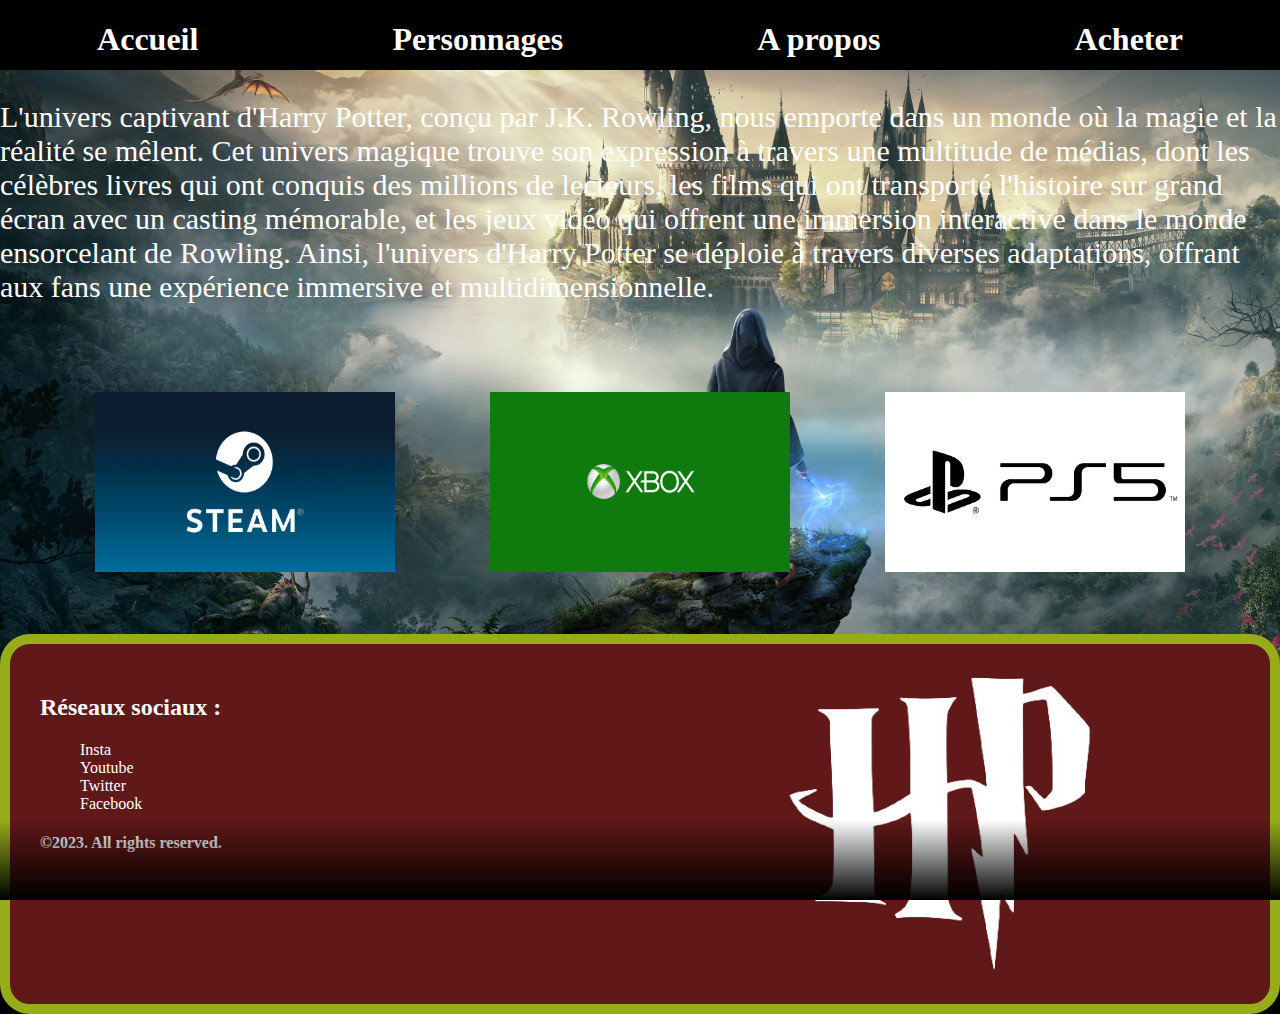
<file: Html/Index.html>
<!DOCTYPE html>
<html lang="en">
  <head>
    <meta charset="UTF-8" />
    <meta name="viewport" content="width=device-width, initial-scale=1.0" />
    <link rel="stylesheet" href="../Css/HarryPotter.css" />
    <title>Harry Potter</title>
  </head>
  <body>
    <header>
      <nav>
        <div class="menu">
          <a href="../Html/Index.html"><h1>Accueil</h1></a>
        </div>
        <div class="menu">
          <a href="../Html/Persos.html"><h1>Personnages</h1></a>
        </div>
        <div class="menu">
          <a href="../Html/About.html"><h1>A propos</h1></a>
        </div>
        <div class="menu" id="acheter">
          <a href="#buy"><h1>Acheter</h1></a>
        </div>
      </nav>
      <div id="font-gradient"></div>
    </header>
    <main>
      <div>
        <p>
          L'univers captivant d'Harry Potter, conçu par J.K. Rowling, nous emporte dans un monde où la magie et la réalité se mêlent. Cet univers magique trouve son expression à travers une multitude de médias, dont les célèbres livres qui ont conquis des millions de lecteurs, les films qui ont transporté l'histoire sur grand écran avec un casting mémorable, et les jeux vidéo qui offrent une immersion interactive dans le monde ensorcelant de Rowling. Ainsi, l'univers d'Harry Potter se déploie à travers diverses adaptations, offrant aux fans une expérience immersive et multidimensionnelle.
        </p>
      </div>
      <div id="buy">
        <a
          href="https://store.steampowered.com/app/990080/Hogwarts_Legacy_LHritage_de_Poudlard/?l=french"
          target="_blank"
          ><img src="../Logos/Logo_Steam.png" class="logo" alt="Steam"
        /></a>
        <a
          href="https://www.xbox.com/fr-FR/games/hogwarts-legacy"
          target="_blank"
          ><img src="../Logos/Logo_Xbox.jpg" class="logo" alt="Xbox"
        /></a>
        <a
          href="https://www.playstation.com/fr-fr/games/hogwarts-legacy/"
          target="_blank"
          ><img src="../Logos/Logo_Playstation.jpg" class="logo" alt="Playstation"
        /></a>
      </div>
    </main>
    <footer>
      <div class="section1">
        <div><h2>Réseaux sociaux :</h2></div>
        <div>
          <ul>
            <li class="no-deco"><a href="https://www.instagram.com/warnerbrosfr/?hl=fr" target="_blank">Insta</li></a>
            <li class="no-deco"><a href="https://www.youtube.com/user/WarnerBrosFrance/videos" target="_blank">Youtube</li></a>
            <li class="no-deco"><a href="https://twitter.com/warnerbrosfr" target="_blank">Twitter</li></a>
            <li class="no-deco"><a href="https://www.facebook.com/iwbfr/" target="_blank">Facebook</li></a>
          </ul>
        </div>
        <div><h4>©2023. All rights reserved.</h4></div>
      </div>
      <div class="section2">
        <a href="https://wizardingworld.warnerbros.fr" target="_blank"
          ><img src="../Logos/logo_harrypotter.png" id="logo_hp" alt="Harry_Potter"
        /></a>
      </div>
    </footer>
  </body>
</html>
</file>
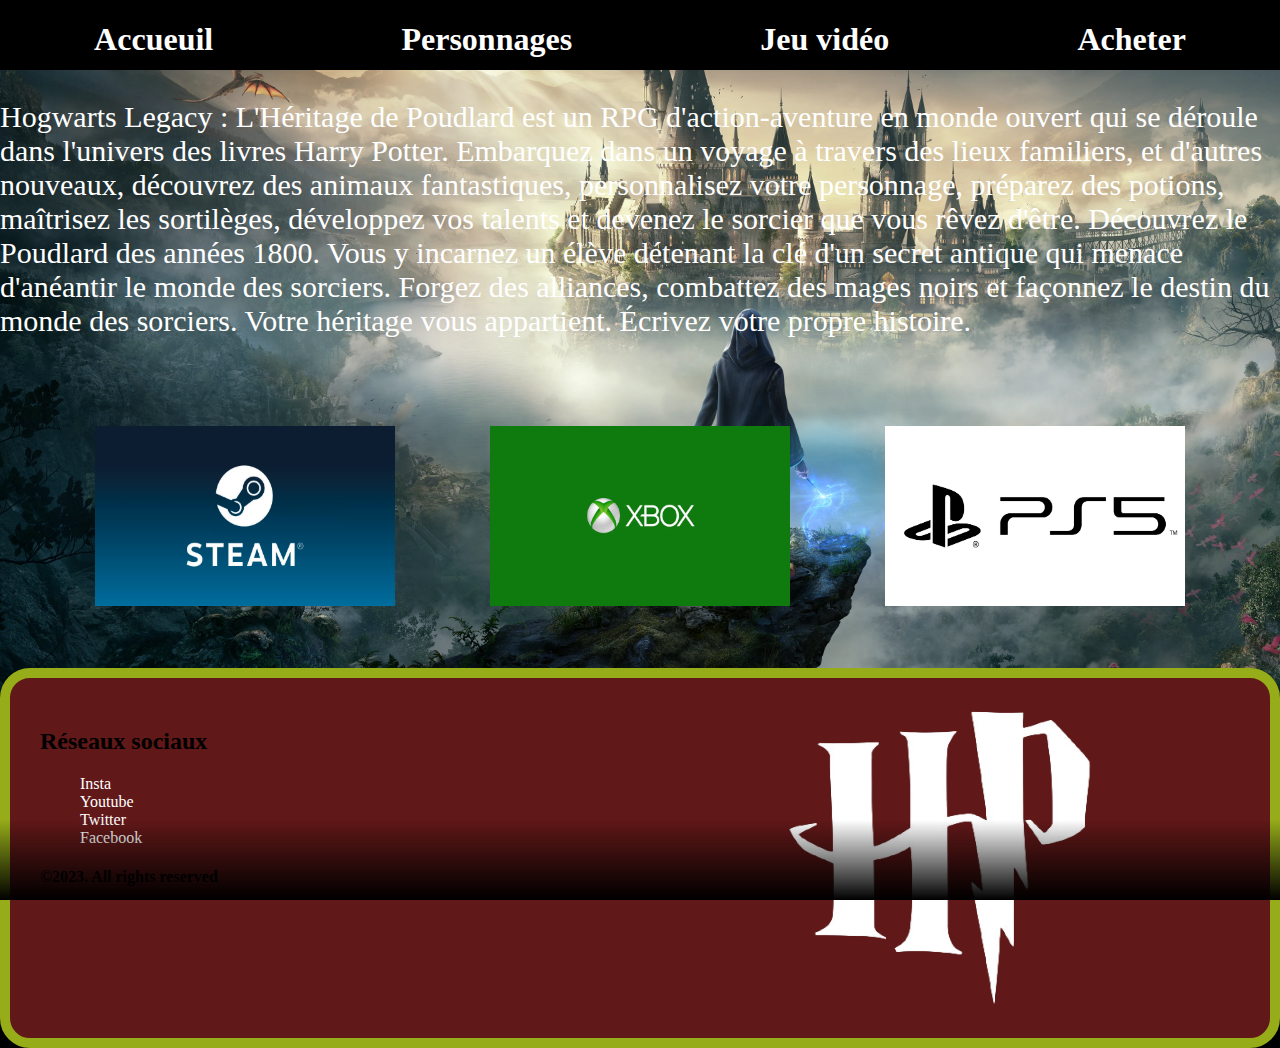
<file: HarryPotter.html>
<!DOCTYPE html>
<html lang="en">
  <head>
    <meta charset="UTF-8" />
    <meta name="viewport" content="width=device-width, initial-scale=1.0" />
    <link rel="stylesheet" href="HarryPotter.css" />
    <title>Harry Potter</title>
  </head>
  <body>
    <header>
      <nav>
        <div class="menu">
          <a href="HarryPotter.html"><h1>Accueuil</h1></a>
        </div>
        <div class="menu">
          <a href="Persos.html"><h1>Personnages</h1></a>
        </div>
        <div class="menu">
          <a href="Game.html"><h1>Jeu vidéo</h1></a>
        </div>
        <div class="menu" id="acheter">
          <a href="#buy"><h1>Acheter</h1></a>
        </div>
      </nav>
      <div id="font-gradient"></div>
    </header>
    <main>
      <div>
        <p>
          Hogwarts Legacy : L'Héritage de Poudlard est un RPG d'action-aventure
          en monde ouvert qui se déroule dans l'univers des livres Harry Potter.
          Embarquez dans un voyage à travers des lieux familiers, et d'autres
          nouveaux, découvrez des animaux fantastiques, personnalisez votre
          personnage, préparez des potions, maîtrisez les sortilèges, développez
          vos talents et devenez le sorcier que vous rêvez d'être. Découvrez le
          Poudlard des années 1800. Vous y incarnez un élève détenant la clé
          d'un secret antique qui menace d'anéantir le monde des sorciers.
          Forgez des alliances, combattez des mages noirs et façonnez le destin
          du monde des sorciers. Votre héritage vous appartient. Écrivez votre
          propre histoire.
        </p>
      </div>
      <div id="buy">
        <a
          href="https://store.steampowered.com/app/990080/Hogwarts_Legacy_LHritage_de_Poudlard/?l=french"
          target="_blank"
          ><img src="Logo_Steam.png" class="logo" alt="Steam"
        /></a>
        <a
          href="https://www.xbox.com/fr-FR/games/hogwarts-legacy"
          target="_blank"
          ><img src="Logo_Xbox.jpg" class="logo" alt="Xbox"
        /></a>
        <a
          href="https://www.playstation.com/fr-fr/games/hogwarts-legacy/"
          target="_blank"
          ><img src="Logo_Playstation.jpg" class="logo" alt="Playstation"
        /></a>
      </div>
    </main>
    <footer>
      <div class="section1">
        <div><h2>Réseaux sociaux</h2></div>
        <div>
          <ul>
            <li class="no-deco"><a href="https://www.instagram.com/warnerbrosfr/?hl=fr">Insta</li></a>
            <li class="no-deco"><a href="https://www.youtube.com/user/WarnerBrosFrance/videos">Youtube</li></a>
            <li class="no-deco"><a href="https://twitter.com/warnerbrosfr">Twitter</li></a>
            <li class="no-deco"><a href="https://www.facebook.com/iwbfr/">Facebook</li></a>
          </ul>
        </div>
        <div><h4>©2023. All rights reserved</h4></div>
      </div>
      <div class="section2">
        <a href="https://wizardingworld.warnerbros.fr" target="_blank"
          ><img src="logo_harrypotter.png" id="logo_hp" alt="Harry_Potter"
        /></a>
      </div>
    </footer>
  </body>
</html>
</file>
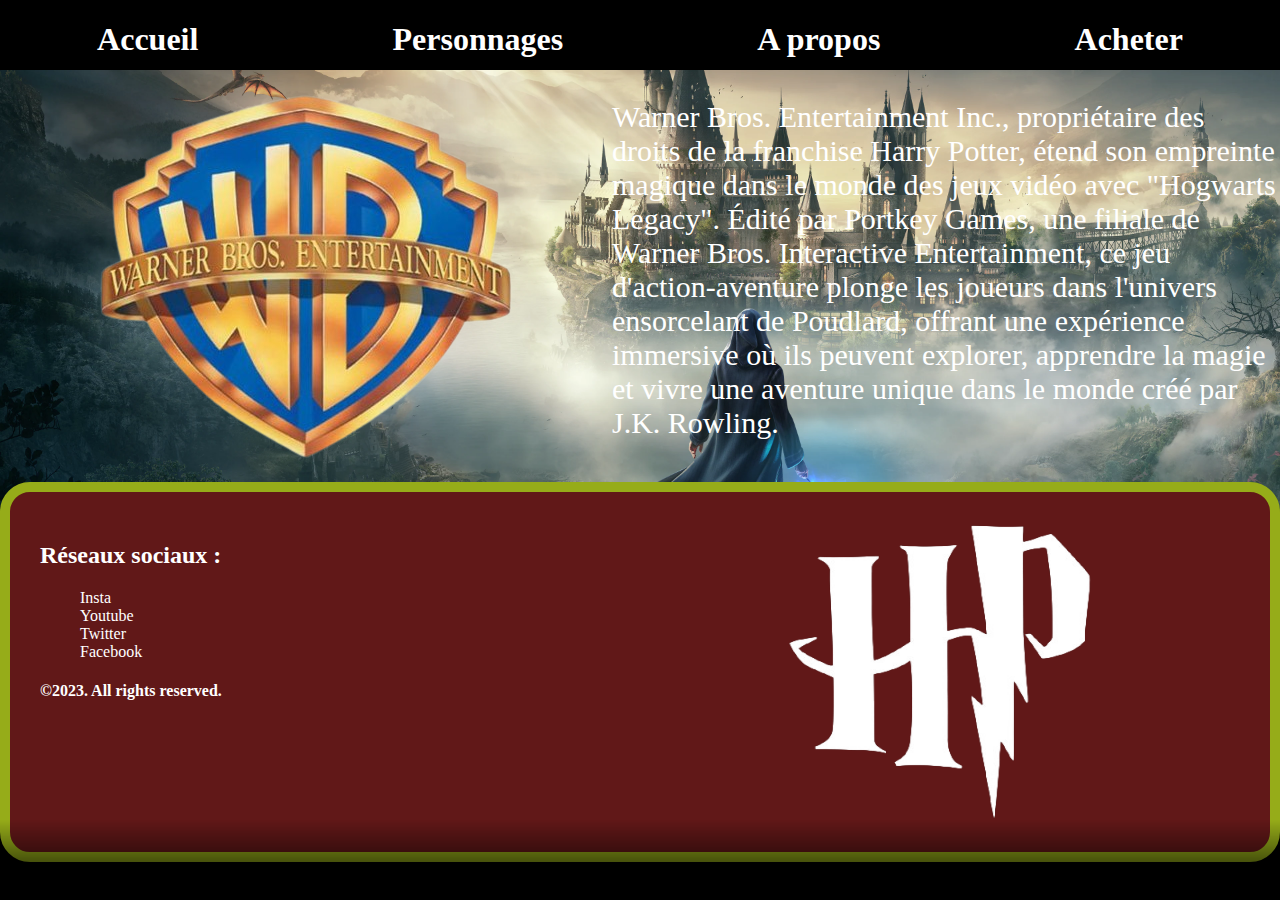
<file: Html/About.html>
<!DOCTYPE html>
<html lang="en">
  <head>
    <meta charset="UTF-8" />
    <meta name="viewport" content="width=device-width, initial-scale=1.0" />
    <link rel="stylesheet" href="../Css/HarryPotter.css" />
    <title>Harry Potter</title>
  </head>
  <body>
    <header>
      <nav>
        <div class="menu">
          <a href="../Html/Index.html"><h1>Accueil</h1></a>
        </div>
        <div class="menu">
          <a href="../Html/Persos.html"><h1>Personnages</h1></a>
        </div>
        <div class="menu">
          <a href="../Html/About.html"><h1>A propos</h1></a>
        </div>
        <div class="menu" id="acheter">
          <a href="../Html/Index.html#buy"><h1>Acheter</h1></a>
        </div>
      </nav>
      <div id="font-gradient"></div>
    </header>
    <main>
      <div id="warnerbros">
        <div><a href="https://www.warnerbros.fr/" target="_blank"><img src="../Logos/Logo_warnerbros.png" id="logo-warner" alt="warnerbros"></a></div>
        <div>
          <p>
            Warner Bros. Entertainment Inc., propriétaire des droits de la franchise Harry Potter, étend son empreinte magique dans le monde des jeux vidéo avec "Hogwarts Legacy". Édité par Portkey Games, une filiale de Warner Bros. Interactive Entertainment, ce jeu d'action-aventure plonge les joueurs dans l'univers ensorcelant de Poudlard, offrant une expérience immersive où ils peuvent explorer, apprendre la magie et vivre une aventure unique dans le monde créé par J.K. Rowling.
          </p>
        </div>
      </div>
    </main>
    <footer>
      <div class="section1">
        <div><h2>Réseaux sociaux :</h2></div>
        <div>
          <ul>
            <li class="no-deco"><a href="https://www.instagram.com/warnerbrosfr/?hl=fr" target="_blank">Insta</li></a>
            <li class="no-deco"><a href="https://www.youtube.com/user/WarnerBrosFrance/videos" target="_blank">Youtube</li></a>
            <li class="no-deco"><a href="https://twitter.com/warnerbrosfr" target="_blank">Twitter</li></a>
            <li class="no-deco"><a href="https://www.facebook.com/iwbfr/" target="_blank">Facebook</li></a>
          </ul>
        </div>
        <div><h4>©2023. All rights reserved.</h4></div>
      </div>
      <div class="section2">
        <a href="https://wizardingworld.warnerbros.fr" target="_blank"
          ><img src="../Logos/logo_harrypotter.png" id="logo_hp" alt="Harry_Potter"
        /></a>
      </div>
    </footer>
  </body>
</html>
</file>
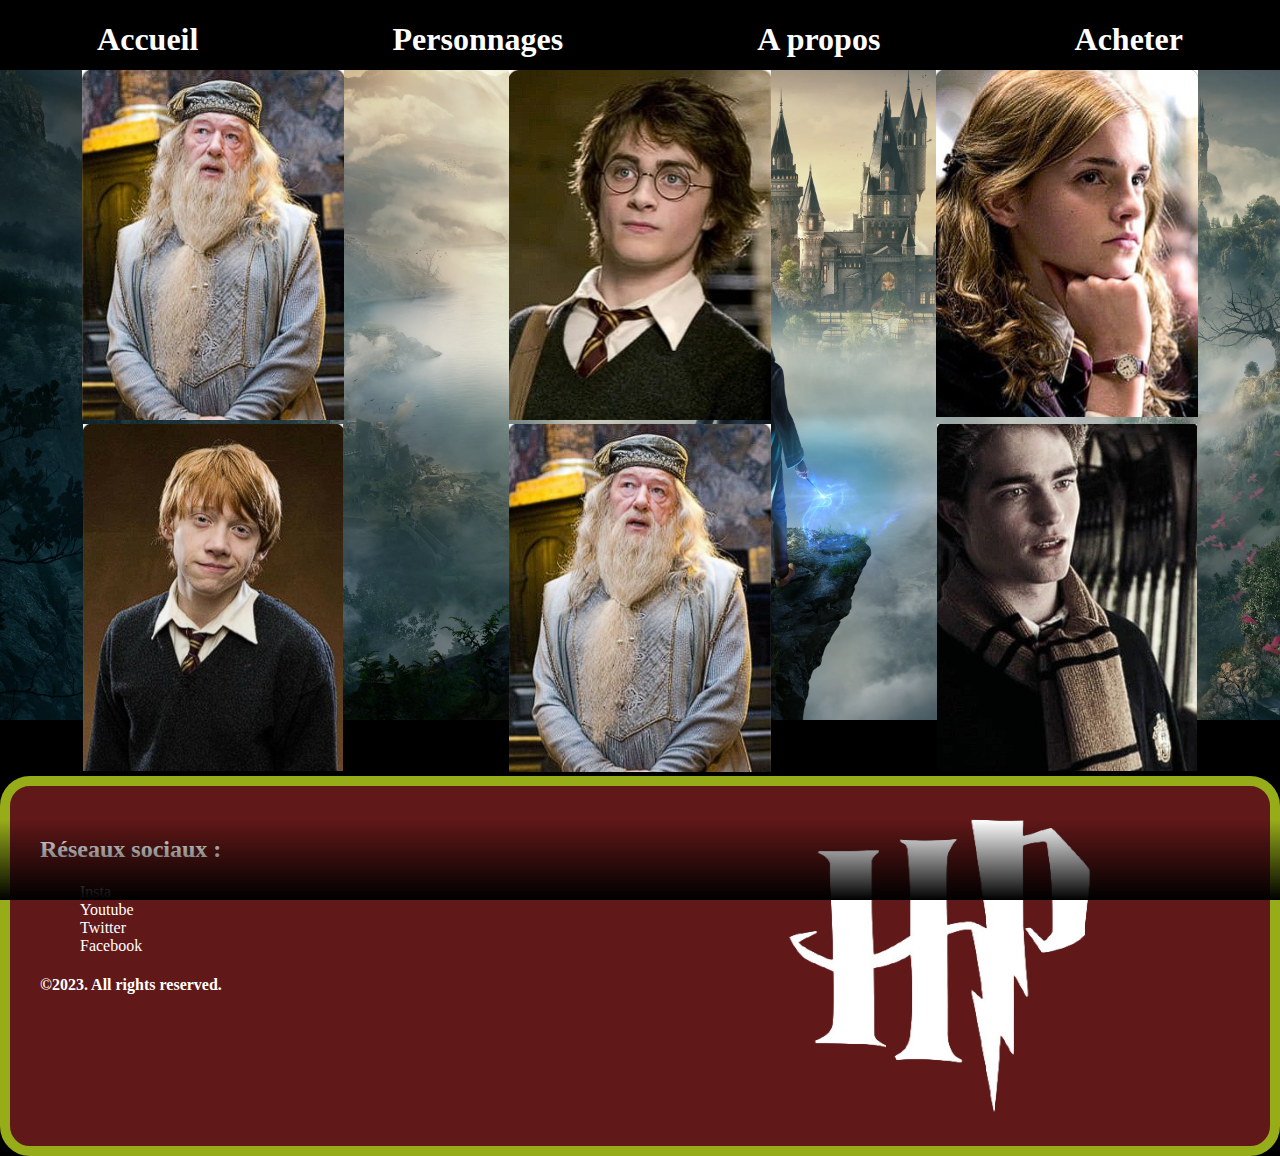
<file: Html/Persos.html>
<!DOCTYPE html>
<html lang="en">
  <head>
    <meta charset="UTF-8" />
    <meta name="viewport" content="width=device-width, initial-scale=1.0" />
    <link rel="stylesheet" href="../Css/HarryPotter.css" />
    <title>Harry Potter</title>
  </head>
  <body>
    <header>
      <nav>
        <div class="menu">
          <a href="../Html/Index.html"><h1>Accueil</h1></a>
        </div>
        <div class="menu">
          <a href="../Html/Persos.html"><h1>Personnages</h1></a>
        </div>
        <div class="menu">
          <a href="../Html/About.html"><h1>A propos</h1></a>
        </div>
        <div class="menu" id="acheter">
          <a href="../Html/Index.html#buy"><h1>Acheter</h1></a>
        </div>
      </nav>
      <div id="font-gradient"></div>
    </header>
    <main>
      <div class="ligne">
        <div><img src="../Photos/perso1.png" class="chara" alt="image1" /></div>
        <div><img src="../Photos/perso2.png" class="chara" alt="image2" /></div>
        <div><img src="../Photos/perso3.png" class="chara" alt="image3" /></div>
      </div>
      <div class="ligne">
        <div><img src="../Photos/perso4.png" class="chara" alt="image4" /></div>
        <div><img src="../Photos/perso5.png" class="chara" alt="image5" /></div>
        <div><img src="../Photos/perso6.png" class="chara" alt="image6" /></div>
      </div>
    </main>
    <footer>
      <div class="section1">
        <div><h2>Réseaux sociaux :</h2></div>
        <div>
          <ul>
            <li class="no-deco"><a href="https://www.instagram.com/warnerbrosfr/?hl=fr" target="_blank">Insta</li></a>
            <li class="no-deco"><a href="https://www.youtube.com/user/WarnerBrosFrance/videos" target="_blank">Youtube</li></a>
            <li class="no-deco"><a href="https://twitter.com/warnerbrosfr" target="_blank">Twitter</li></a>
            <li class="no-deco"><a href="https://www.facebook.com/iwbfr/" target="_blank">Facebook</li></a>
          </ul>
        </div>
        <div><h4>©2023. All rights reserved.</h4></div>
      </div>
      <div class="section2">
        <a href="https://wizardingworld.warnerbros.fr" target="_blank"
          ><img src="../Logos/logo_harrypotter.png" id="logo_hp" alt="Harry_Potter"
        /></a>
      </div>
    </footer>
  </body>
</html>
</file>
<file: Css/HarryPotter.css>
html {
  scroll-behavior: smooth;
}

body {
  background-image: url("../Background/hogwarts_legacy.png");
  background-size: 100vw;
  background-repeat: no-repeat;
  background-color: black;
  margin: 0;
  padding-top: 70px;
}

nav a {
  color: white;
  text-decoration: none;
  transition: color 0.3s;
}

nav a:hover {
  color: rgb(209, 28, 28);
}

#buy {
  display: flex;
  height: 300px;
  align-items: center;
  justify-content: space-evenly;
}

.logo {
  height: 180px;
  width: 300px;
  transition: 0.5s;
}
.logo:hover {
  border-radius: 70px;
}

header {
  width: 100%;
}

nav {
  top: 0;
  position: fixed;
  width: 100%;
  background-color: black;
  height: 70px;
  display: flex;
  justify-content: space-around;
}

.menu {
  color: white;
  border-radius: 0px;
  border-radius: 30px;
  transition: color 0.3s;
}
.menu:hover {
  color: rgb(209, 28, 28);
}

footer {
  background-color: rgb(97, 24, 24);
  height: 300px;
  border: 10px solid rgb(150, 172, 25);
  border-radius: 30px;
  padding: 30px;
  display: flex;
}
#font-gradient {
  position: fixed;
  bottom: 0;
  width: 200vh;
  height: 80px;
  background: linear-gradient(to top, black, rgba(0, 0, 0, 0));
}
p {
  color: white;
  font-size: 30px;
}

#logo_hp {
  width: 600px;
  height: 300px;
}

.section1 {
  width: 70vw;
}

.no-deco a {
  text-decoration: none;
  color: white;
}

.no-deco a:hover {
  color: yellow;
  text-decoration: underline;
}

footer ul {
  list-style-type: none;
}

.ligne {
  display: flex;
  justify-content: space-around;
}

#warnerbros {
  display: flex;
}

h2 {
  color: white;
}

h4 {
  color: white;
}

@media screen and (max-width: 1250px) {
  .logo {
    width: 30vw;
    height: 70%;
  }

  p {
    font-size: 20px;
  }

  body {
    background-image: url("../Background/hogwarts_legacy_petit.png");
  }

  #buy {
    height: 200px;
  }

  #logo_hp {
    width: 200px;
    height: 100px;
  }

  .chara {
    width: 150px;
    height: 100%;
  }

  #warnerbros {
    display: block;
  }

  #logo-warner {
    width: 60vh;
  }
}
</file>
<file: HarryPotter.css>
html {
  scroll-behavior: smooth;
}

body {
  background-image: url("hogwarts_legacy.png");
  background-size: 100vw;
  background-repeat: no-repeat;
  background-color: black;
  margin: 0;
  padding-top: 70px;
}

nav a {
  color: white;
  text-decoration: none;
  transition: color 0.3s;
}

nav a:hover {
  color: rgb(209, 28, 28);
}

#buy {
  display: flex;
  height: 300px;
  align-items: center;
  justify-content: space-evenly;
}

.logo {
  height: 180px;
  width: 300px;
  transition: 0.5s;
}
.logo:hover {
  border-radius: 70px;
}

header {
  width: 100%;
}

nav {
  top: 0;
  position: fixed;
  width: 100%;
  background-color: black;
  height: 70px;
  display: flex;
  justify-content: space-around;
}

.menu {
  color: white;
  border-radius: 0px;
  border-radius: 30px;
  transition: color 0.3s;
}
.menu:hover {
  color: rgb(209, 28, 28);
}

footer {
  background-color: rgb(97, 24, 24);
  height: 300px;
  border: 10px solid rgb(150, 172, 25);
  border-radius: 30px;
  padding: 30px;
  display: flex;
}
#font-gradient {
  position: fixed;
  bottom: 0;
  width: 200vh;
  height: 80px;
  background: linear-gradient(to top, black, rgba(0, 0, 0, 0));
}
p {
  color: white;
  font-size: 30px;
}

#logo_hp {
  width: 600px;
  height: 300px;
}

.section1 {
  width: 70vw;
}

.no-deco a {
  text-decoration: none;
  color: white;
}

.no-deco a:hover {
  color: yellow;
  text-decoration: underline;
}

footer ul {
  list-style-type: none;
}

@media screen and (max-width: 1250px) {
  .logo {
    width: 30vw;
    height: 70%;
  }

  p {
    font-size: 20px;
  }

  body {
    background-image: url(hogwarts_legacy_petit.png);
  }

  #buy {
    height: 200px;
  }

  #logo_hp {
    width: 200px;
    height: 100px;
  }
}
</file>
